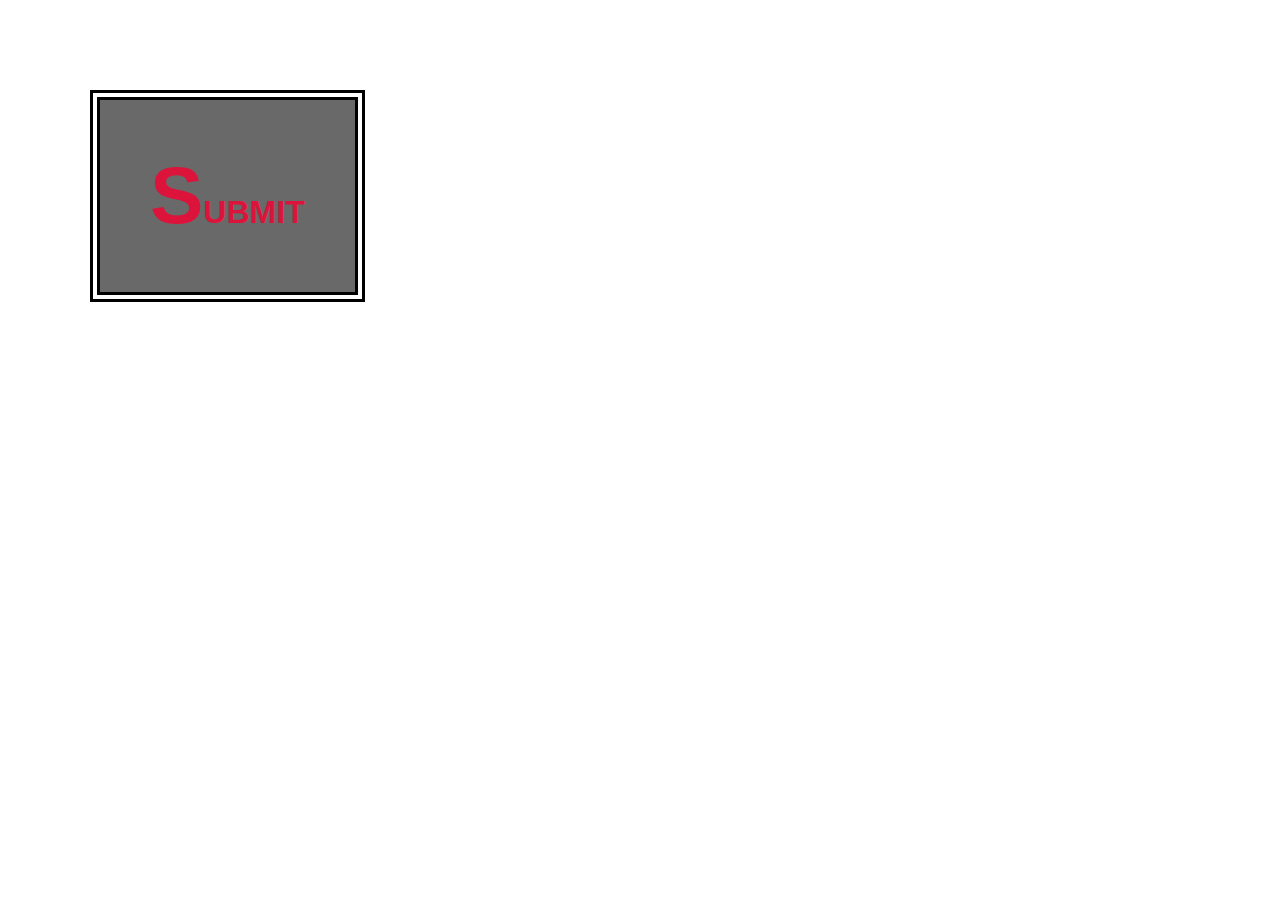
<file: aptech work/html.button/button.html>
<!DOCTYPE html>
<html lang="en">
<head>
    <meta charset="UTF-8">
    <meta name="viewport" content="width=device-width, initial-scale=1.0">
    <title>Document</title>
<link rel="stylesheet" href="style.css">
</head>
<body >
    <button>Submit</button>
</body>
</html>
</file>
<file: aptech work/html.button/style.css>
* {
margin:0;
padding: 0;
}
button{
    font-size: 2rem;
    color: crimson;
    background-color: dimgray;
    margin: 100px;
    padding: 50px;
    border: none;
    text-transform: uppercase;
    font-weight: 600;
    outline: 10px double black;
}
button::first-letter {
font-size: 5rem;
}
buttohover
</file>
